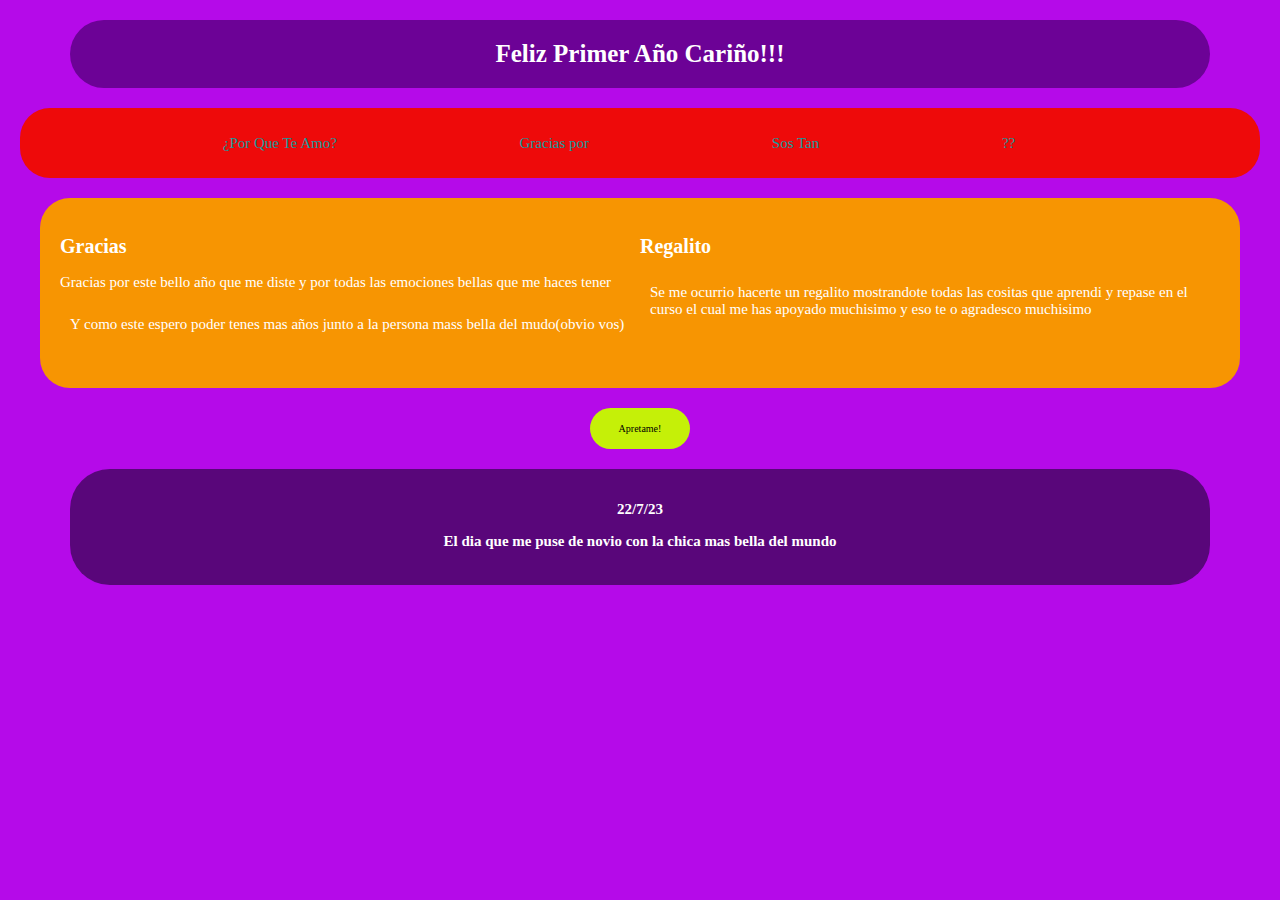
<file: index.html>
<!DOCTYPE html>
<html>
<head>
  <meta charset="UTF-8" />
  <meta http-equiv="X-UA-Compatible" content="IE=edge" />
  <meta name="viewport" content="width=device-width, initial-scale=1.0" />
 <link rel="stylesheet" href="css1.css">
  <title>My girl</title>

  <style>
    ul.menu {
      list-style-type: none;
      margin: 0;
      padding: 0;
      overflow: hidden;
      background-color:#ee0a0a;
    }
    
    ul.menu li {
      float: left;
    }
    
    ul.menu li a {
      display: block;
      color: #333;
      text-align: center;
      padding: 14px 16px;
      text-decoration: none;
    }
    
    ul.menu li a:hover {
      background-color: #ee0a0a;
    }
  </style>
</head>
<body>
  <body>
    <h1 id="titulo">Feliz Primer Año Cariño!!!</h1>
    <div class="container-nav">
      <ul class="nav-links">
        <li><a href="por que te amo.html">¿Por Que Te Amo?</a></li>
        <li><a href="gracias.html">Gracias por</a></li>
        <li><a href="sos.html">Sos Tan</a></li>
        <li><a href="x.html">??</a></li>
      </ul>
      <button class="button-menu-toggle">Menu</button>
      </nav>
    </div>
    <div class="parrafos">
      <div class="presentacion">
        <h2 class="h2-ti">Gracias</h2>
        <p class="Gracias">
         Gracias por este bello año que me diste y por todas las emociones bellas que me haces tener
        </p>
        <p class="a">
          Y como este espero poder tenes mas años junto a la persona mass bella del mudo(obvio vos)
        </p>
      </div>
      <div class="proximo">
        <h2 class="h2-ti">Regalito </h2>
        <p class="a">
         Se me ocurrio hacerte un regalito mostrandote todas las cositas que aprendi y repase en el curso 
         el cual me has apoyado muchisimo y eso te o agradesco muchisimo
      </div>
    </div>
    <div>
      <button class="boton-a" onclick="showAlert()">Apretame!</button>
    </div>
    <div class="row">
      <div class="container">
        <h2>22/7/23
          <p>El dia que me puse de novio
            con la chica mas bella del mundo</p>
        </h2>
      </div>
    </div>
    <script src="java.js"></script>
  </body>
  
  </html>
</body>
</html>
</file>
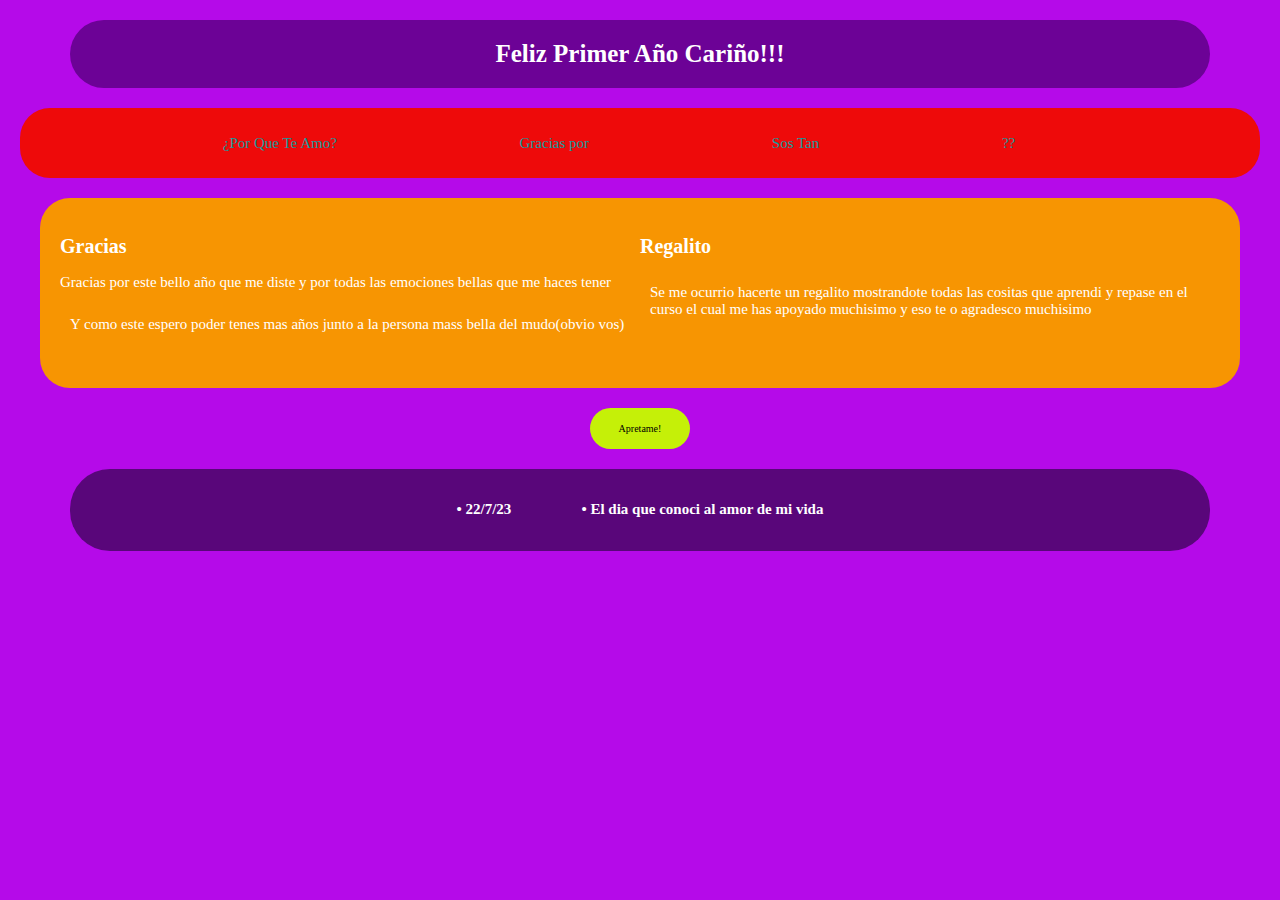
<file: 22.7.23.html>
<!DOCTYPE html>
<html>
<head>
  <meta charset="UTF-8" />
  <meta http-equiv="X-UA-Compatible" content="IE=edge" />
  <meta name="viewport" content="width=device-width, initial-scale=1.0" />
 <link rel="stylesheet" href="css1.css">
  <title>My girl</title>

  <style>
    ul.menu {
      list-style-type: none;
      margin: 0;
      padding: 0;
      overflow: hidden;
      background-color:#ee0a0a;
    }
    
    ul.menu li {
      float: left;
    }
    
    ul.menu li a {
      display: block;
      color: #333;
      text-align: center;
      padding: 14px 16px;
      text-decoration: none;
    }
    
    ul.menu li a:hover {
      background-color: #ee0a0a;
    }
  </style>
</head>
<body>
  <body>
    <h1 id="titulo">Feliz Primer Año Cariño!!!</h1>
    <div class="container-nav">
      <ul class="nav-links">
        <li><a href="por que te amo.html">¿Por Que Te Amo?</a></li>
        <li><a href="gracias.html">Gracias por</a></li>
        <li><a href="sos.html">Sos Tan</a></li>
        <li><a href="x.html">??</a></li>
      </ul>
      <button class="button-menu-toggle">Menu</button>
      </nav>
    </div>
    <div class="parrafos">
      <div class="presentacion">
        <h2 class="h2-ti">Gracias</h2>
        <p class="Gracias">
         Gracias por este bello año que me diste y por todas las emociones bellas que me haces tener
        </p>
        <p class="a">
          Y como este espero poder tenes mas años junto a la persona mass bella del mudo(obvio vos)
        </p>
      </div>
      <div class="proximo">
        <h2 class="h2-ti">Regalito </h2>
        <p class="a">
         Se me ocurrio hacerte un regalito mostrandote todas las cositas que aprendi y repase en el curso 
         el cual me has apoyado muchisimo y eso te o agradesco muchisimo
      </div>
    </div>
    <div>
      <button class="boton-a" onclick="showAlert()">Apretame!</button>
    </div>
    <div class="row">
      <div class="container">
        <h2>• 22/7/23</h2>
      </div>
      <div class="container">
        <h2>• El dia que conoci al amor de mi vida</h2>
      </div>
    </div>
    <script src="java.js"></script>
  </body>
  
  </html>
</body>
</html>
</file>
<file: css1.css>
* {
    font-family: roboto;
    font-size: 15px;
    color: #FFFFFF;
}

body {
    background-color: #b50ae9;
    margin: 0;
}

#titulo {
    color: 1;
    background-color: #6c0296;
    padding: 20px;
    margin: 20px 70px;
    border-radius: 40px;
    text-align: center;
    font-size: 25px;
}

.parrafos {
    background-color: #f79502;
    padding: 20px;
    border-radius: 30px;
    color: #FFFFFF;
    display: flex;
    flex-direction: row;
    margin: 0px 40px;
}

@media(max-width: 767px) {
    .parrafos {
        height: 320px;
    }

}

.a {
    background-color: 1;
    padding: 10px;
}

.h2-ti {
    font-size: 20px;
}

.presentacion {
    width: 50%;
    height: 150px;
}

.proximo {
    width: 50%;
    height: 150px;
}

a {
    text-decoration: none;
    transition: all 0.3s ease;
    color: #159A9C;
}

a:hover {
    color: #002333;
}

.button-menu-toggle {
    display: none;
    border: none;
    background-color: #ff0606;
    width: 100px;
    border-radius: 30px;
    transition: all 1s ease;
}

.button-menu-toggle:hover {
    color: #e7500a;
    width: 70px;
}

.boton-a {
    display: block;
    margin: auto;
    border: none;
    margin-top: 20px;
    color: black;
    background-color: #c5f008;
    width: 100px;
    border-radius: 30px;
    font-size: 10px;
    padding: 15px;
    transition: all 0.5s ease;
}

.row {
    display: flex;
    justify-content: center;
    margin-top: 20px;
    gap: 10px;
    margin: 20px;
    padding: 20px;
    margin: 20px 70px;
    border-radius: 40px;
    background-color: #59067a;
    color: 1;
    padding: 20px;
    margin: 20px 70px;
    border-radius: 40px;
    text-align: center;
    font-size: 25px;
}

.container {
    padding: 0px 30px;
}

.boton-b {
    display: block;
    border: none;
    color: #ee0a0a;
    background-color: #ffffff;
    width: 100px;
    border-radius: 30px;
    font-size: 10px;
    padding: 15px;
    justify-content: center;
    transition: all 0.5s ease;
}

.boton-b:hover {
    background-color: #000000;
}

.boton-a:hover {
    background-color: #159A9C;
    color: #ffffff;
}


.container-nav {
    display: flex;
    padding: 10px;
    margin-bottom: 20px;
    height: 50px;
    color: black;
    background-color: #ee0a0a;
    border-radius: 30px;
    margin: 20px 20px;
}

.nav-links {
    color: black;
    display: flex;
    gap: 30px;
    align-items: center;
    justify-content: space-evenly;
    width: 90%;
    list-style-type: none;
    flex-direction: row;
    flex-wrap: wrap;
}

@media (max-width: 500px) {
    .button-menu-toggle {
        display: block;
        margin: 0 auto;
    }

    .container-nav {
        width: 95%;
        margin: 20px auto;
    }
}

@media (max-width: 500px) {
    .nav-links {
        display: none;
    }

    .nav-links.nav-links-responsive {
        position: absolute;
        display: flex;
        flex-direction: column;
        padding: 90px;
        width: 200px;
        background-color: rgba(231, 85, 85, 0.856);
        top: 195px;
        justify-content: center;
        border-radius: 0px 0px 40px 40px;
        transition: all 1s ease;
    }


    a {
        font-size: 20px;
        color: #000000;
    }

    .container-nav {
        display: flex;
        justify-content: center;
    }
}
.Teamo{
    color: 1;
    background-color: #6c0296;
    padding: 20px;
    margin: 20px 70px;
    border-radius: 40px;
    text-align: center;
    font-size: 25px
}
.P1t{
    background-color: #f79502;
    padding: 20px;
    border-radius: 30px;
    color: #FFFFFF;
    display: flex;
    flex-direction: row;
    margin: 0px 40px;
}
@media(max-width: 767px) {
    .row {
        width: 50%;
        height: 150px;
    }}
</file>
